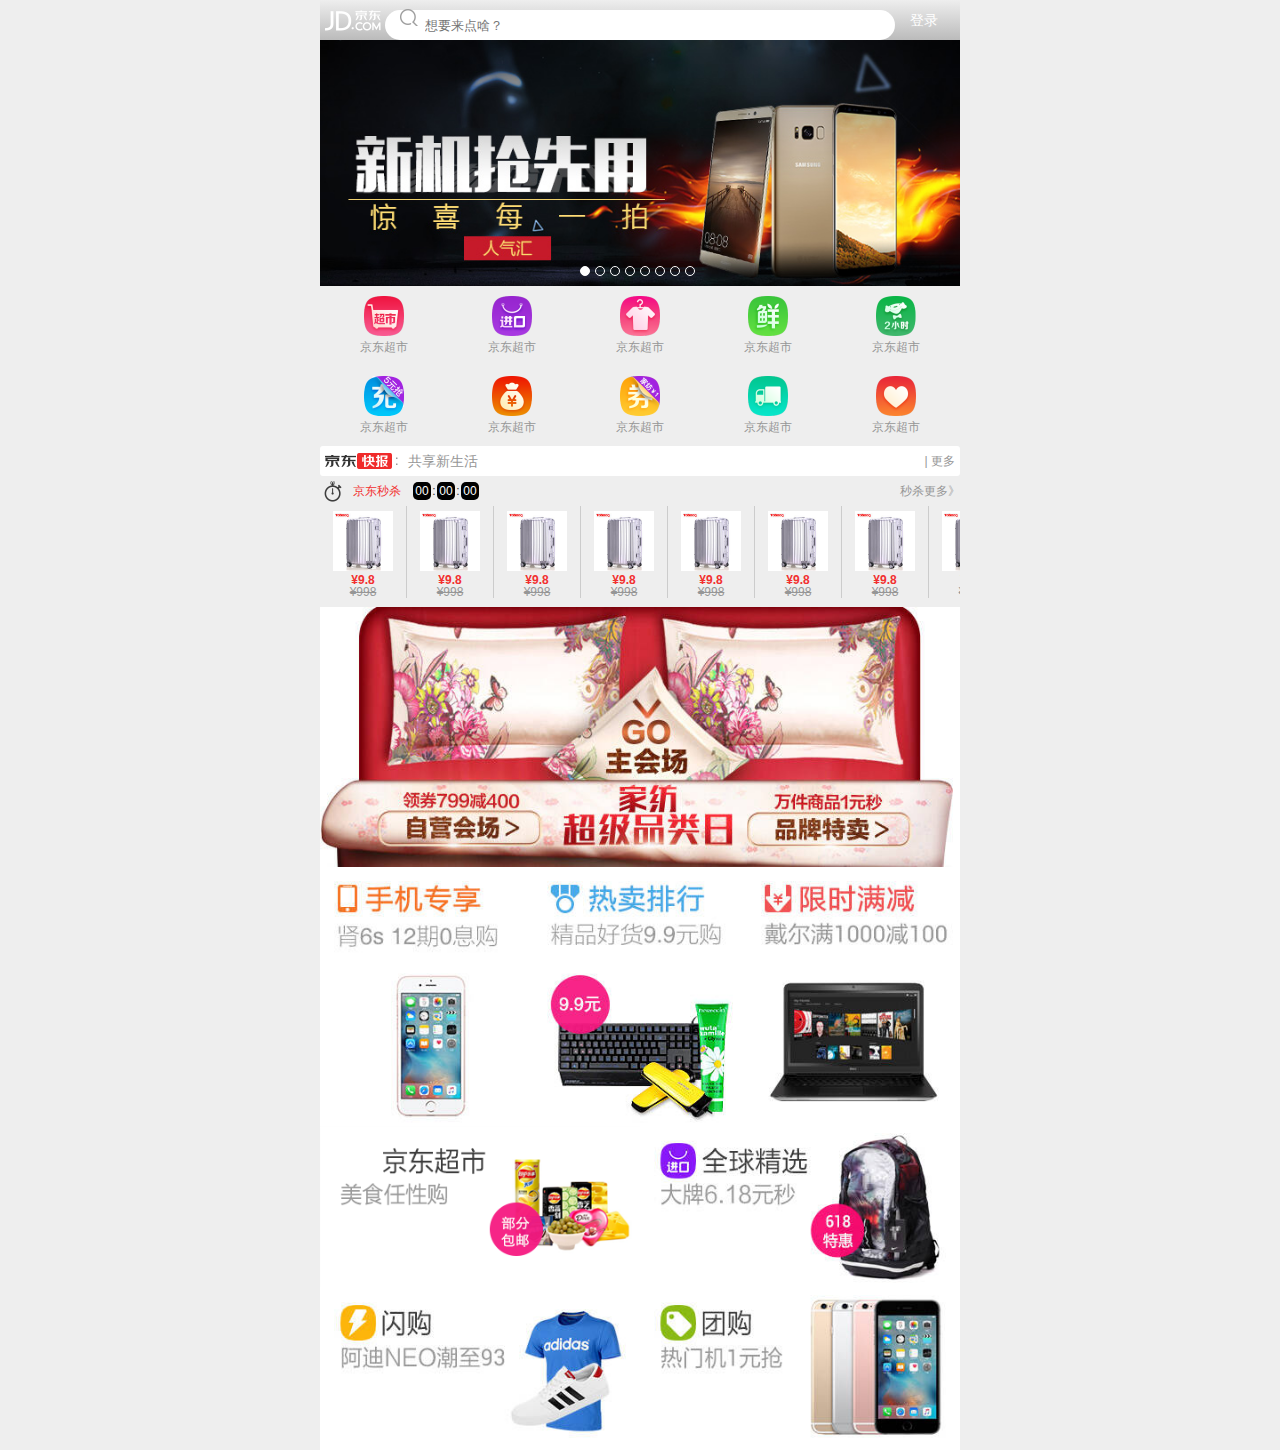
<file: index.html>
<!DOCTYPE html>
<html lang="en">
<head>
    <meta charset="UTF-8">
    <meta name="viewport" content="width=device-width, user-scalable=no, initial-scale=1.0">
    <title>Title</title>
    <link rel="stylesheet" href="css/base.css">
    <link rel="stylesheet" href="css/index.css">
    <link rel="icon" href="favicon.ico">
    <style>

    </style>
</head>

<body>
<div class="jd-layout">

    <!-- 头部 -->
    <div class="header">
        <!-- logo -->
        <a href="#" class="logo jd-sprites"></a>

        <!-- 搜索框 -->
        <div class="search">
            <i class="search-logo jd-sprites"></i>
            <!-- 在移动端 键盘判断按钮会显示成搜索 -->
            <input type="search" placeholder="想要来点啥？">
        </div>
        <!-- 登陆 -->
        <a href="#" class="login">登录</a>

    </div>

    <!-- 轮播图 -->
    <div class="jd-banner clearfix">
        <ul>
            <li><a href="#"><img src="images/banner08.jpg" alt=""></a></li>

            <li><a href="#"><img src="images/banner01.jpg" alt=""></a></li>
            <li><a href="#"><img src="images/banner02.jpg" alt=""></a></li>
            <li><a href="#"><img src="images/banner03.jpg" alt=""></a></li>
            <li><a href="#"><img src="images/banner04.jpg" alt=""></a></li>
            <li><a href="#"><img src="images/banner05.jpg" alt=""></a></li>
            <li><a href="#"><img src="images/banner06.jpg" alt=""></a></li>
            <li><a href="#"><img src="images/banner07.jpg" alt=""></a></li>
            <li><a href="#"><img src="images/banner08.jpg" alt=""></a></li>

            <li><a href="#"><img src="images/banner01.jpg" alt=""></a></li>
        </ul>
        <ol>
            <li class="current"></li>
            <li></li>
            <li></li>
            <li></li>
            <li></li>
            <li></li>
            <li></li>
            <li></li>
        </ol>
    </div>

    <!-- 导航 -->
    <ul class="jd-nav">
        <li>
            <a href="#">
                <img src="images/nav01.png" alt="">
                <p>京东超市</p>
            </a>
        </li>
        <li>
            <a href="#">
                <img src="images/nav02.png" alt="">
                <p>京东超市</p>
            </a>
        </li>
        <li>
            <a href="#">
                <img src="images/nav03.png" alt="">
                <p>京东超市</p>
            </a>
        </li>
        <li>
            <a href="#">
                <img src="images/nav04.png" alt="">
                <p>京东超市</p>
            </a>
        </li>
        <li>
            <a href="#">
                <img src="images/nav05.png" alt="">
                <p>京东超市</p>
            </a>
        </li>
        <li>
            <a href="#">
                <img src="images/nav06.png" alt="">
                <p>京东超市</p>
            </a>
        </li>
        <li>
            <a href="#">
                <img src="images/nav07.png" alt="">
                <p>京东超市</p>
            </a>
        </li>
        <li>
            <a href="#">
                <img src="images/nav08.png" alt="">
                <p>京东超市</p>
            </a>
        </li>
        <li>
            <a href="#">
                <img src="images/nav09.png" alt="">
                <p>京东超市</p>
            </a>
        </li>
        <li>
            <a href="#">
                <img src="images/nav10.png" alt="">
                <p>京东超市</p>
            </a>
        </li>
    </ul>

    <!-- 新闻模块 -->
    <div class="jd-news">
        <img src="images/jd-news-tit.png" alt="">
        <ul class="info">
            <li>共享新生活</li>
            <li>程序员之路</li>
            <li>富途证券</li>
            <li>前端进阶之路</li>
            <li>最流行的语言</li>
            <li>共享新生活</li>
        </ul>

        <a href="#">| 更多</a>
    </div>

    <!-- 秒杀模块 -->
    <div class="jd-seckill">
        <!--头部-->
        <div class="title">
            <!--logo-->
            <span class="logo fl jd-sprites"></span>
            <span class="text fl">京东秒杀</span>
            <div class="time fl">
                <span>00</span>
                <span>:</span>
                <span>00</span>
                <span>:</span>
                <span>00</span>
            </div>
            <a href="#" class="more fr">秒杀更多》</a>
        </div>
        <!-- 主体-->
        <div class="content">
            <ul>
                <li>
                    <a href="#">
                        <img src="images/sec02.jpg" alt="">
                        <p>¥9.8</p>
                        <p>¥998</p>
                    </a>
                </li>
                <li>
                    <a href="#">
                        <img src="images/sec02.jpg" alt="">
                        <p>¥9.8</p>
                        <p>¥998</p>
                    </a>
                </li>
                <li>
                    <a href="#">
                        <img src="images/sec02.jpg" alt="">
                        <p>¥9.8</p>
                        <p>¥998</p>
                    </a>
                </li>
                <li>
                    <a href="#">
                        <img src="images/sec02.jpg" alt="">
                        <p>¥9.8</p>
                        <p>¥998</p>
                    </a>
                </li>
                <li>
                    <a href="#">
                        <img src="images/sec02.jpg" alt="">
                        <p>¥9.8</p>
                        <p>¥998</p>
                    </a>
                </li>
                <li>
                    <a href="#">
                        <img src="images/sec02.jpg" alt="">
                        <p>¥9.8</p>
                        <p>¥998</p>
                    </a>
                </li>
                <li>
                    <a href="#">
                        <img src="images/sec02.jpg" alt="">
                        <p>¥9.8</p>
                        <p>¥998</p>
                    </a>
                </li>
                <li>
                    <a href="#">
                        <img src="images/sec02.jpg" alt="">
                        <p>¥9.8</p>
                        <p>¥998</p>
                    </a>
                </li>
                <li>
                    <a href="#">
                        <img src="images/sec02.jpg" alt="">
                        <p>¥9.8</p>
                        <p>¥998</p>
                    </a>
                </li>
                <li>
                    <a href="#">
                        <img src="images/sec02.jpg" alt="">
                        <p>¥9.8</p>
                        <p>¥998</p>
                    </a>
                </li>
            </ul>
        </div>
    </div>

    <!-- 主会场 -->
    <div class="jd-major clearfix">
        <a href="#"><img src="images/item01.jpg" alt=""></a>
        <a href="#"><img src="images/item02.jpg" alt=""></a>
        <a href="#"><img src="images/item03.jpg" alt=""></a>
    </div>

    <!-- 商品 -->
    <div class="jd-product">
        <ul class="clearfix">
            <li>
                <a href="#"><img src="images/product_1.jpg" alt=""></a>
                <a href="#"><img src="images/product_2.jpg" alt=""></a>
                <a href="#"><img src="images/product_3.jpg" alt=""></a>
            </li>
            <li>
                <a href="#"><img src="images/product_4.jpg" alt=""></a>
                <a href="#"><img src="images/product_5.jpg" alt=""></a>
            </li>
            <li>
                <a href="#"><img src="images/product_6.jpg" alt=""></a>
                <a href="#"><img src="images/product_7.jpg" alt=""></a>
            </li>
        </ul>
    </div>

</div>
<script src="js/index.js"></script>
</body>
</html>
</file>
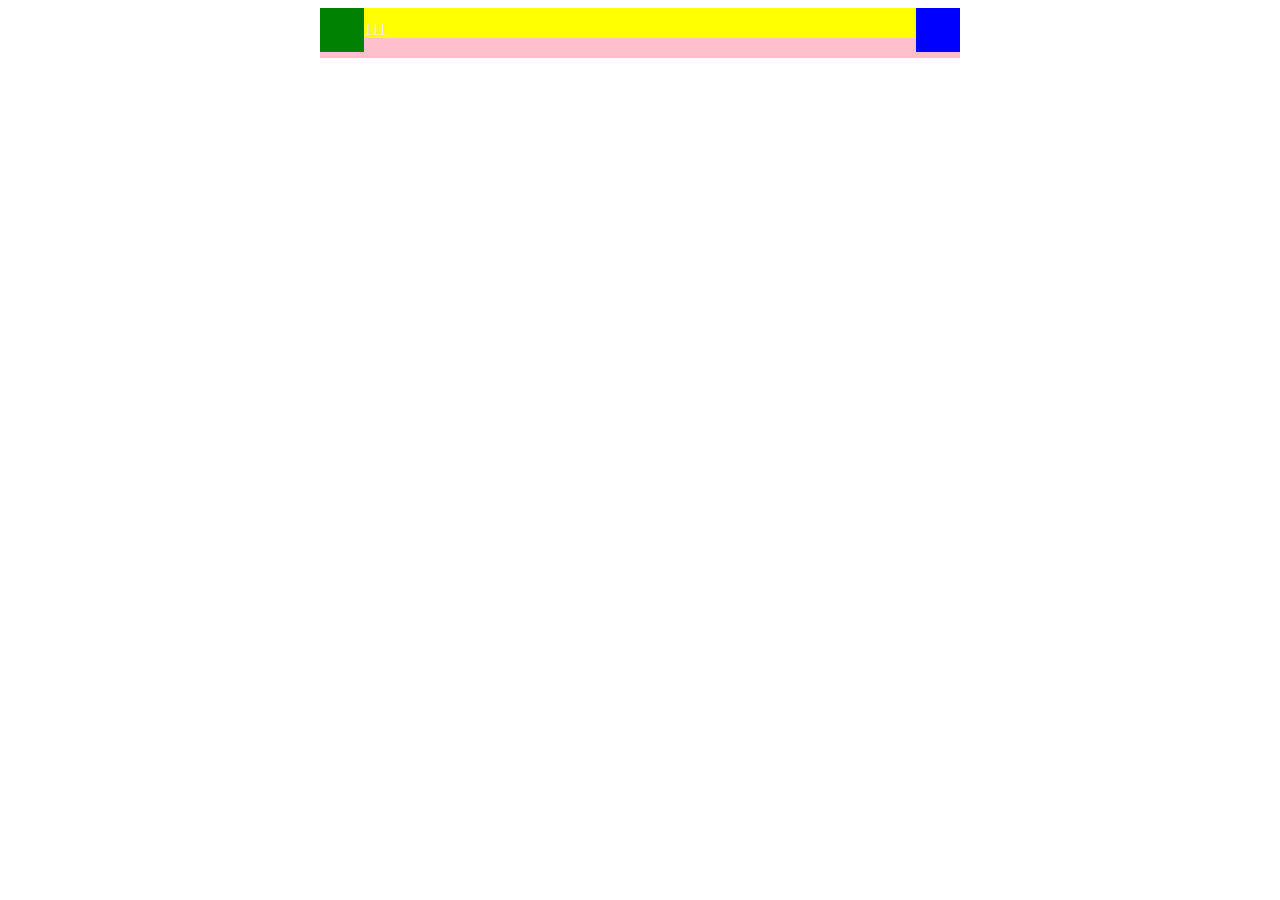
<file: 1.html>
<!DOCTYPE html>
<html lang="en">
<head>
    <meta charset="UTF-8">
    <title>Title</title>
    <style>
        .header {
            max-width:640px;
            min-width:320px;
            background-color: pink;
            height: 50px;
            margin: 0 auto;
        }
        .a1 {
            width: 44px;
            height: 44px;
            background-color: green;
            float:left;
        }
        .a2 {
            width: 44px;
            height: 44px;
            background-color: blue;
            float:right;
        }
        .a3 {
            /*width: 100%;*/
            height: 44px;
            /*background-color: black;*/
            overflow:hidden;
            /*color:#eee*/
            line-height: 44px;
        }
        .a4 {
            height: 30px;
            color:#eee;
            /*overflow: hidden;*/
            width: 100%;
            background-color: yellow;
        }
    /*    如果用BFC布局，不要设置宽，让其自己分配即可*/
    </style>
</head>
<body>
    <div class="header">
        <div class="a1"></div>
        <div class="a2"></div>
        <div class="a3">
            <div class="a4">111</div>
        </div>
    </div>
</body>
</html>
</file>
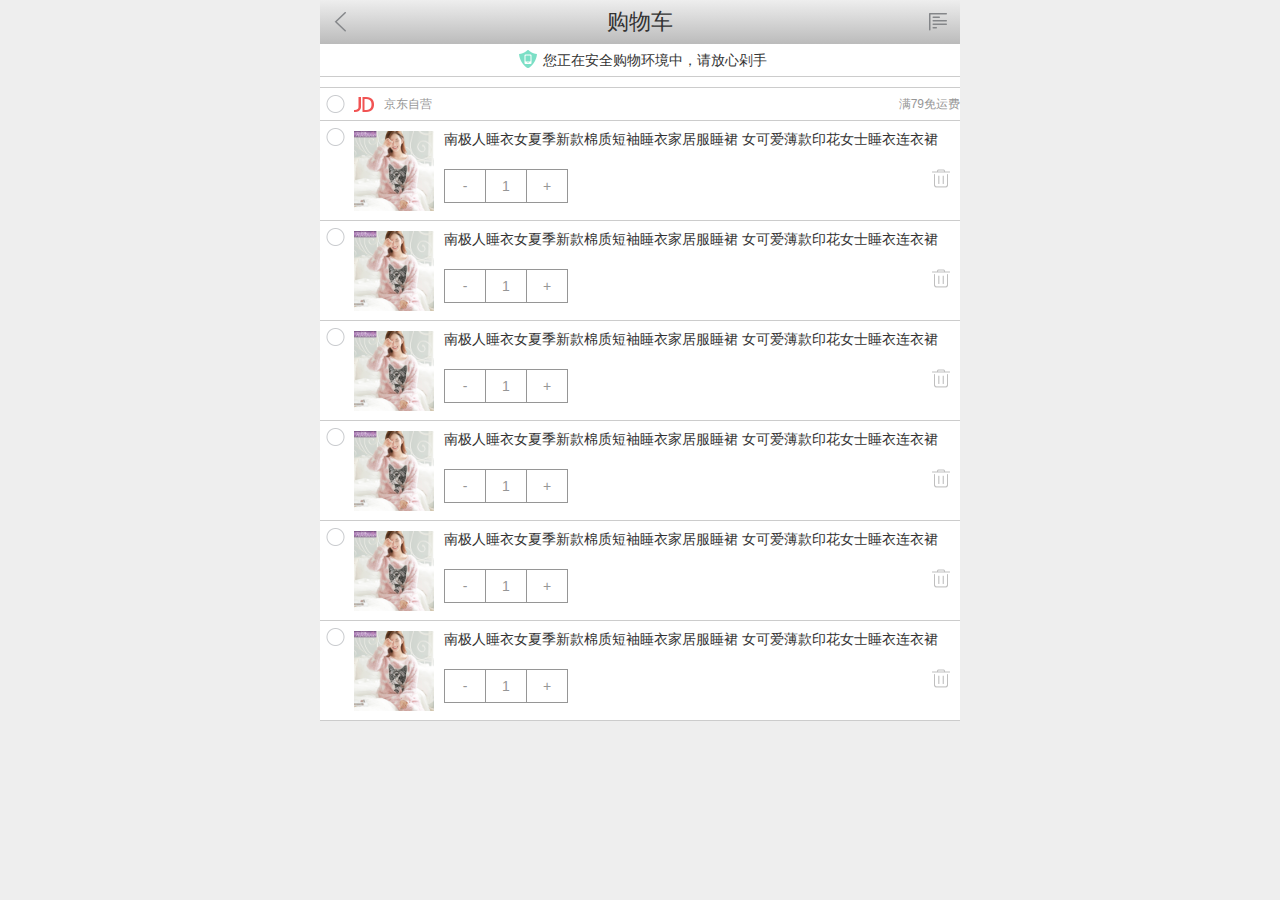
<file: cart.html>
<!DOCTYPE html>
<html lang="en">
<head>
    <meta charset="UTF-8">
    <meta name="viewport" content="width=device-width, user-scalable=no, initial-scale=1.0">

    <title>cart</title>
    <link rel="stylesheet" href="css/base.css">
    <link rel="stylesheet" href="css/cart.css">
</head>
<body>
    <div class="cart-layout">

        <!-- 头部-->
        <div class="header">
            <a href="" class="back jd-sprites"></a>
            <a href="" class="menu jd-sprites"></a>
            <div class="title">
                <h4>购物车</h4>
            </div>
        </div>

        <!-- 安全-->
        <div class="cart-safe">
            <p>您正在安全购物环境中，请放心剁手</p>
        </div>

        <!-- 商品-->
        <div class="cart-product">
            <!--头部-->
            <div class="p-header">
                <span class="chk-all chk jd-sprites"></span>
                <span class="logo fl jd-sprites"></span>
                <span class="p-title fl">京东自营</span>
                <span class="free fr">满79免运费</span>
            </div>
            <div class="p-content">
                <div class="item">
                    <!-- 复选框 -->
                    <span class="chk-one chk jd-sprites"></span>
                    <div class="item-in">
                        <img src="images/detail01.jpg" class="info-img" alt="">
                        <!-- 信息 -->
                        <div class="info">
                            <p class="text">南极人睡衣女夏季新款棉质短袖睡衣家居服睡裙 女可爱薄款印花女士睡衣连衣裙 </p>
                            <div class="option">
                                <div class="count fl">
                                    <span>-</span>
                                    <span>1</span>
                                    <span>+</span>
                                </div>
                                <div class="del fr">
                                    <div class="del-up"></div>
                                    <div class="del-down"></div>
                                </div>
                            </div>
                        </div>
                    </div>
                </div>
                 <div class="item">
                    <!-- 复选框 -->
                    <span class="chk-one chk jd-sprites"></span>
                    <div class="item-in">
                        <img src="images/detail01.jpg" class="info-img" alt="">
                        <!-- 信息 -->
                        <div class="info">
                            <p class="text">南极人睡衣女夏季新款棉质短袖睡衣家居服睡裙 女可爱薄款印花女士睡衣连衣裙 </p>
                            <div class="option">
                                <div class="count fl">
                                    <span>-</span>
                                    <span>1</span>
                                    <span>+</span>
                                </div>
                                <div class="del fr">
                                    <div class="del-up"></div>
                                    <div class="del-down"></div>
                                </div>
                            </div>
                        </div>
                    </div>
                </div>
                 <div class="item">
                    <!-- 复选框 -->
                    <span class="chk-one chk jd-sprites"></span>
                    <div class="item-in">
                        <img src="images/detail01.jpg" class="info-img" alt="">
                        <!-- 信息 -->
                        <div class="info">
                            <p class="text">南极人睡衣女夏季新款棉质短袖睡衣家居服睡裙 女可爱薄款印花女士睡衣连衣裙 </p>
                            <div class="option">
                                <div class="count fl">
                                    <span>-</span>
                                    <span>1</span>
                                    <span>+</span>
                                </div>
                                <div class="del fr">
                                    <div class="del-up"></div>
                                    <div class="del-down"></div>
                                </div>
                            </div>
                        </div>
                    </div>
                </div>
                 <div class="item">
                    <!-- 复选框 -->
                    <span class="chk-one chk jd-sprites"></span>
                    <div class="item-in">
                        <img src="images/detail01.jpg" class="info-img" alt="">
                        <!-- 信息 -->
                        <div class="info">
                            <p class="text">南极人睡衣女夏季新款棉质短袖睡衣家居服睡裙 女可爱薄款印花女士睡衣连衣裙 </p>
                            <div class="option">
                                <div class="count fl">
                                    <span>-</span>
                                    <span>1</span>
                                    <span>+</span>
                                </div>
                                <div class="del fr">
                                    <div class="del-up"></div>
                                    <div class="del-down"></div>
                                </div>
                            </div>
                        </div>
                    </div>
                </div>
                <div class="item">
                    <!-- 复选框 -->
                    <span class="chk-one chk jd-sprites"></span>
                    <div class="item-in">
                        <img src="images/detail01.jpg" class="info-img" alt="">
                        <!-- 信息 -->
                        <div class="info">
                            <p class="text">南极人睡衣女夏季新款棉质短袖睡衣家居服睡裙 女可爱薄款印花女士睡衣连衣裙 </p>
                            <div class="option">
                                <div class="count fl">
                                    <span>-</span>
                                    <span>1</span>
                                    <span>+</span>
                                </div>
                                <div class="del fr">
                                    <div class="del-up"></div>
                                    <div class="del-down"></div>
                                </div>
                            </div>
                        </div>
                    </div>
                </div>
                <div class="item">
                    <!-- 复选框 -->
                    <span class="chk-one chk jd-sprites"></span>
                    <div class="item-in">
                        <img src="images/detail01.jpg" class="info-img" alt="">
                        <!-- 信息 -->
                        <div class="info">
                            <p class="text">南极人睡衣女夏季新款棉质短袖睡衣家居服睡裙 女可爱薄款印花女士睡衣连衣裙 </p>
                            <div class="option">
                                <div class="count fl">
                                    <span>-</span>
                                    <span>1</span>
                                    <span>+</span>
                                </div>
                                <div class="del fr">
                                    <div class="del-up"></div>
                                    <div class="del-down"></div>
                                </div>
                            </div>
                        </div>
                    </div>
                </div>
            </div>
        </div>

    </div>
</body>
</html>
</file>
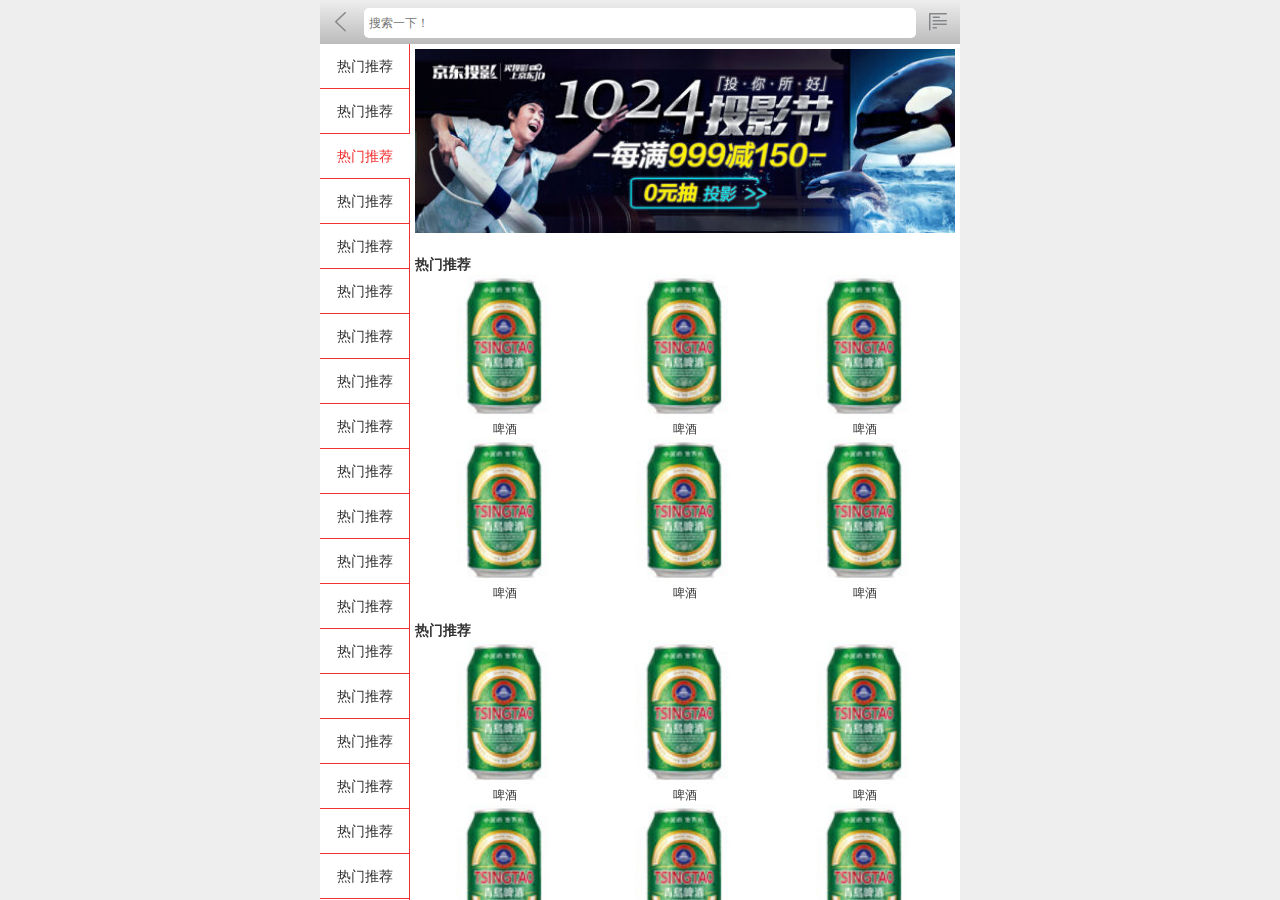
<file: category.html>
<!DOCTYPE html>
<html lang="en">
<head>
    <meta charset="UTF-8">
    <meta name="viewport" content="width=device-width, user-scalable=no, initial-scale=1.0">
    <title>cate</title>
    <link rel="stylesheet" href="css/base.css">
    <link rel="stylesheet" href="css/cate.css">
</head>
<body>
<!--    容器-->
    <div class="cate-layout">
        <!-- 头部-->
        <div class="cate-header header">
            <a href="" class="back jd-sprites"></a>
            <a href="" class="menu jd-sprites"></a>
            <div class="search">
                <input type="search" placeholder="搜索一下！">
            </div>

        </div>
        <!--内容-->
        <div class="cate-content">
            <!-- 左边-->
            <div class="c-left">
                <ul>
                    <li>热门推荐</li>
                    <li>热门推荐</li>
                    <li class="current">热门推荐</li>
                    <li>热门推荐</li>
                    <li>热门推荐</li>
                    <li>热门推荐</li>
                    <li>热门推荐</li>
                    <li>热门推荐</li>
                    <li>热门推荐</li>
                    <li>热门推荐</li>
                    <li>热门推荐</li>
                    <li>热门推荐</li>
                    <li>热门推荐</li>
                    <li>热门推荐</li>
                    <li>热门推荐</li>
                    <li>热门推荐</li>
                    <li>热门推荐</li>
                    <li>热门推荐</li>
                    <li>热门推荐</li>
                    <li>热门推荐</li>
                    <li>热门推荐</li>
                </ul>
            </div>
            <!-- 右边-->
            <div class="c-right">
                <div class="right-in">
                    <a href="" class="cate-banner">
                        <img src="images/cate_banner.jpg" alt="">
                    </a>
                    <h4>热门推荐</h4>
                    <ul class="clearfix">
                        <li>
                            <a href="#">
                                <img src="images/cate_item05.jpg" alt="">
                                <p>啤酒</p>
                            </a>
                        </li>
                       <li>
                            <a href="#">
                                <img src="images/cate_item05.jpg" alt="">
                                <p>啤酒</p>
                            </a>
                        </li>
                       <li>
                            <a href="#">
                                <img src="images/cate_item05.jpg" alt="">
                                <p>啤酒</p>
                            </a>
                        </li>
                       <li>
                            <a href="#">
                                <img src="images/cate_item05.jpg" alt="">
                                <p>啤酒</p>
                            </a>
                        </li>
                       <li>
                            <a href="#">
                                <img src="images/cate_item05.jpg" alt="">
                                <p>啤酒</p>
                            </a>
                        </li>
                       <li>
                            <a href="#">
                                <img src="images/cate_item05.jpg" alt="">
                                <p>啤酒</p>
                            </a>
                        </li>

                    </ul>
                    <h4>热门推荐</h4>
                    <ul class="clearfix">
                        <li>
                            <a href="#">
                                <img src="images/cate_item05.jpg" alt="">
                                <p>啤酒</p>
                            </a>
                        </li>
                       <li>
                            <a href="#">
                                <img src="images/cate_item05.jpg" alt="">
                                <p>啤酒</p>
                            </a>
                        </li>
                       <li>
                            <a href="#">
                                <img src="images/cate_item05.jpg" alt="">
                                <p>啤酒</p>
                            </a>
                        </li>
                       <li>
                            <a href="#">
                                <img src="images/cate_item05.jpg" alt="">
                                <p>啤酒</p>
                            </a>
                        </li>
                       <li>
                            <a href="#">
                                <img src="images/cate_item05.jpg" alt="">
                                <p>啤酒</p>
                            </a>
                        </li>
                       <li>
                            <a href="#">
                                <img src="images/cate_item05.jpg" alt="">
                                <p>啤酒</p>
                            </a>
                        </li>

                    </ul>
                    <h4>热门推荐</h4>
                    <ul class="clearfix">
                        <li>
                            <a href="#">
                                <img src="images/cate_item05.jpg" alt="">
                                <p>啤酒</p>
                            </a>
                        </li>
                       <li>
                            <a href="#">
                                <img src="images/cate_item05.jpg" alt="">
                                <p>啤酒</p>
                            </a>
                        </li>
                       <li>
                            <a href="#">
                                <img src="images/cate_item05.jpg" alt="">
                                <p>啤酒</p>
                            </a>
                        </li>
                       <li>
                            <a href="#">
                                <img src="images/cate_item05.jpg" alt="">
                                <p>啤酒</p>
                            </a>
                        </li>
                       <li>
                            <a href="#">
                                <img src="images/cate_item05.jpg" alt="">
                                <p>啤酒</p>
                            </a>
                        </li>
                       <li>
                            <a href="#">
                                <img src="images/cate_item05.jpg" alt="">
                                <p>啤酒</p>
                            </a>
                        </li>

                    </ul>
                    <h4>热门推荐</h4>
                    <ul class="clearfix">
                        <li>
                            <a href="#">
                                <img src="images/cate_item05.jpg" alt="">
                                <p>啤酒</p>
                            </a>
                        </li>
                       <li>
                            <a href="#">
                                <img src="images/cate_item05.jpg" alt="">
                                <p>啤酒</p>
                            </a>
                        </li>
                       <li>
                            <a href="#">
                                <img src="images/cate_item05.jpg" alt="">
                                <p>啤酒</p>
                            </a>
                        </li>
                       <li>
                            <a href="#">
                                <img src="images/cate_item05.jpg" alt="">
                                <p>啤酒</p>
                            </a>
                        </li>
                       <li>
                            <a href="#">
                                <img src="images/cate_item05.jpg" alt="">
                                <p>啤酒</p>
                            </a>
                        </li>
                       <li>
                            <a href="#">
                                <img src="images/cate_item05.jpg" alt="">
                                <p>啤酒</p>
                            </a>
                        </li>

                    </ul>
                    <h4>热门推荐</h4>
                    <ul class="clearfix">
                        <li>
                            <a href="#">
                                <img src="images/cate_item05.jpg" alt="">
                                <p>啤酒</p>
                            </a>
                        </li>
                       <li>
                            <a href="#">
                                <img src="images/cate_item05.jpg" alt="">
                                <p>啤酒</p>
                            </a>
                        </li>
                       <li>
                            <a href="#">
                                <img src="images/cate_item05.jpg" alt="">
                                <p>啤酒</p>
                            </a>
                        </li>
                       <li>
                            <a href="#">
                                <img src="images/cate_item05.jpg" alt="">
                                <p>啤酒</p>
                            </a>
                        </li>
                       <li>
                            <a href="#">
                                <img src="images/cate_item05.jpg" alt="">
                                <p>啤酒</p>
                            </a>
                        </li>
                       <li>
                            <a href="#">
                                <img src="images/cate_item05.jpg" alt="">
                                <p>啤酒</p>
                            </a>
                        </li>

                    </ul>

                </div>

            </div>

        </div>
    </div>
<script src="js/iscroll.js"></script>
<script src="js/cate.js"></script>
</body>
</html>
</file>
<file: css/base.css>
/*css基础样式*/
/*css样式重置*/
body,
div,
ul,
li,
ol,
h1,
h2,
h3,
h4,
h5,
h6,
input,
textarea,
select,
p,
dl,
dt,
dd,
a,
img,
button,
form,
table,
th,
tr,
td,
tbody,
article,
aside,
details,
figcaption,
figure,
footer,
header,
menu,
nav,
section {
  margin: 0;
  padding: 0;
  /*所有盒子采用内减模式*/
  box-sizing: border-box;
  -webkit-box-sizing: border-box;
  /*在移动去除默认点击高亮效果*/
  -webkit-tap-highlight-color: transparent;
}
body {
  font-size: 14px;
  color: #333;
  font-family: "Microsoft Yahei", Arial, sans-serif;
  /*后面都是备胎*/
}
ul,
ol {
  list-style: none;
}
a,
a:hover {
  text-decoration: none;
  color: #333;
}
input {
  border: none;
  outline: none;
}
/*废物利用*/
em,
i {
  font-style: normal;
}
/*公共样式*/
.fl {
  float: left;
}
.fr {
  float: right;
}
/*清除浮动*/
.clearfix::before,
.clearfix::after {
  content: '';
  display: block;
  clear: both;
  visibility: hidden;
  line-height: 0;
  height: 0;
}
.jd-sprites {
  background: url('../images/jd-sprites.png') no-repeat;
  background-size: 200px;
}
.header {
  width: 100%;
  height: 44px;
  background-image: linear-gradient(#eeeeee, #bbbbbb);
  line-height: 44px;
}
.header .back {
  float: left;
  width: 44px;
  height: 44px;
  padding: 12px;
  background-position: -22px 0;
  background-origin: content-box;
  background-clip: content-box;
}
.header .menu {
  float: right;
  width: 44px;
  height: 44px;
  padding: 12px;
  background-position: -60px 0;
  background-origin: content-box;
  background-clip: content-box;
}
</file>
<file: css/index.css>
body {
  background-color: #eee;
}
.jd-layout {
  min-width: 320px;
  max-width: 640px;
  height: 1000px;
  margin: 0 auto;
}
/*头部*/
.header {
  position: fixed;
  z-index: 999;
  width: 100%;
  height: 40px;
  display: flex;
  max-width: 640px;
  justify-content: space-between;
  align-items: center;
}
.header .logo {
  width: 60px;
  height: 25px;
  background-position: 0px -107px;
  margin-left: 5px;
  padding-right: 8px;
}
.header .search {
  width: 100%;
  height: 100%;
  flex: 1;
  margin-top: 5px;
  position: relative;
}
.header .search .search-logo {
  width: 20px;
  height: 20px;
  background-position: -60px -107px;
  position: absolute;
  left: 15px;
  top: 3px;
}
.header .search input {
  width: 100%;
  height: 30px;
  border-radius: 15px;
  padding-left: 40px;
}
.header .login {
  width: 50px;
  color: #ffffff;
  margin-left: 15px;
}
/*轮播图*/
.jd-banner {
  position: relative;
  overflow: hidden;
}
.jd-banner ul {
  width: 1000%;
  transform: translateX(-10%);
}
.jd-banner ul li {
  float: left;
  width: 10%;
}
.jd-banner ul li a {
  display: block;
}
.jd-banner ul li a img {
  width: 100%;
  display: block;
}
.jd-banner ol {
  position: absolute;
  left: 50%;
  bottom: 10px;
  transform: translate(-50%);
}
.jd-banner ol li {
  float: left;
  width: 10px;
  height: 10px;
  border: 1px solid #fff;
  border-radius: 50%;
  margin-right: 5px;
}
.jd-banner ol li.current {
  background-color: #fff;
}
/*导航*/
.jd-nav {
  width: 100%;
}
.jd-nav li {
  float: left;
  width: 20%;
  text-align: center;
  padding: 10px 0;
}
.jd-nav li img {
  width: 40px;
  height: 40px;
}
.jd-nav li p {
  font-size: 12px;
  color: #969696;
}
/*新闻模块*/
.jd-news {
  width: 100%;
  height: 30px;
  display: flex;
  align-items: center;
  justify-content: space-between;
  background-color: #fff;
  border-radius: 3px;
  overflow: hidden;
}
.jd-news img {
  width: 73px;
  height: 16px;
  margin-left: 5px;
}
.jd-news ul {
  width: 100%;
  height: 30px;
  flex: 1;
  color: #969696;
  padding-left: 10px;
}
.jd-news ul li {
  height: 30px;
  line-height: 30px;
}
.jd-news a {
  font-size: 12px;
  line-height: 30px;
  text-align: left;
  color: #969696;
  margin-right: 5px;
}
/*秒杀模块*/
.jd-seckill .title {
  height: 30px;
  line-height: 30px;
}
.jd-seckill .title .logo {
  width: 20px;
  height: 21px;
  background-position: -83px -110px;
  margin-top: 5px;
  margin-left: 3px;
}
.jd-seckill .title .text {
  margin: 0 12px 0 10px;
  color: #f23030;
  font-size: 12px;
}
.jd-seckill .title .time span {
  float: left;
  line-height: 18px;
  font-size: 12px;
  text-align: center;
  margin-top: 6px;
}
.jd-seckill .title .time span:nth-child(2n+1) {
  background-color: #000;
  color: #fff;
  width: 18px;
  height: 18px;
  border-radius: 5px;
}
.jd-seckill .title .time span:nth-child(even) {
  width: 6px;
}
.jd-seckill .title .more {
  color: #969696;
  font-size: 12px;
}
.jd-seckill .content {
  width: 100%;
  height: 101px;
  overflow-x: scroll;
  overflow-y: hidden;
}
.jd-seckill .content ul {
  width: 870px;
}
.jd-seckill .content ul li {
  width: 87px;
  border-right: 1px solid #ccc;
  text-align: center;
  float: left;
  padding-top: 5px;
}
.jd-seckill .content ul li p {
  font-size: 12px;
  line-height: 12px;
}
.jd-seckill .content ul li p:nth-child(2) {
  color: #f23030;
  font-weight: bold;
}
.jd-seckill .content ul li p:nth-child(3) {
  text-decoration: line-through;
  color: #969696;
}
.jd-seckill .content ul li img {
  width: 60px;
  height: 60px;
}
/*主会场*/
.jd-major a {
  float: left;
  width: 33.33333333%;
}
.jd-major a img {
  display: block;
  width: 100%;
}
/*商品*/
.jd-product ul li a {
  float: left;
  width: 50%;
}
.jd-product ul li a img {
  display: block;
  width: 100%;
}
.jd-product ul li:first-child a {
  width: 33.33333333%;
}
</file>
<file: css/cart.css>
body {
  background-color: #eee;
}
.cart-layout {
  max-width: 640px;
  min-width: 320px;
  background-color: #fff;
  margin: 0 auto;
}
.title {
  text-align: center;
  font-size: 22px;
  overflow: hidden;
}
.title h4 {
  font-weight: normal;
}
/*安全*/
.cart-safe {
  height: 33px;
  border-bottom: 1px solid #ccc;
  line-height: 32px;
  text-align: center;
}
.cart-safe p {
  display: inline-block;
  padding-left: 30px;
  position: relative;
}
.cart-safe p::before {
  content: "";
  position: absolute;
  left: 6px;
  top: 6px;
  width: 18px;
  height: 18px;
  background: url(../images/safe_icon.png);
  background-size: 18px 18px;
}
.cart-product {
  margin-top: 10px;
}
.cart-product .p-header {
  position: relative;
  height: 34px;
  border-top: 1px solid #ccc;
  border-bottom: 1px solid #ccc;
  line-height: 32px;
  font-size: 12px;
  color: #969696;
  padding-left: 34px;
}
.cart-product .p-header .logo {
  width: 20px;
  height: 16px;
  margin-top: 9px;
  margin-right: 10px;
}
.cart-product .chk {
  position: absolute;
  top: 6px;
  left: 6px;
  width: 20px;
  height: 20px;
  background-position: -180px -89px;
}
.cart-product .p-content .item {
  position: relative;
  height: 100px;
  border-bottom: 1px solid #ccc;
  padding-left: 34px;
}
.cart-product .p-content .item .item-in {
  height: 100%;
}
.cart-product .p-content .item .item-in .info-img {
  width: 80px;
  height: 80px;
  float: left;
  margin-top: 10px;
}
.cart-product .p-content .item .item-in .info {
  height: 100%;
  overflow: hidden;
  padding: 10px;
}
.cart-product .p-content .item .item-in .info .option {
  margin-top: 20px;
  background-color: yellow;
}
.cart-product .p-content .item .item-in .info .option .count span {
  float: left;
  border: 1px solid #969696;
  width: 40px;
  height: 32px;
  text-align: center;
  line-height: 32px;
  color: #969696;
  cursor: pointer;
}
.cart-product .p-content .item .item-in .info .option .count span:nth-child(2) {
  border-left: none;
  border-right: none;
}
.cart-product .p-content .item .item-in .info .option .del {
  width: 18px;
  height: 22px;
  cursor: pointer;
}
.cart-product .p-content .item .item-in .info .option .del span {
  float: left;
}
.cart-product .p-content .item .item-in .info .option .del .del-up {
  width: 18px;
  height: 4px;
  background: url(../images/delete_up.png);
  background-size: 18px 4px;
}
.cart-product .p-content .item .item-in .info .option .del .del-down {
  width: 18px;
  height: 18px;
  background: url(../images/delete_down.png);
  background-size: 18px 18px;
  margin-top: -2px;
}
</file>
<file: css/cate.css>
body {
  background-color: #eee;
}
html,
body {
  height: 100%;
}
.cate-layout {
  position: relative;
  width: 100%;
  height: 100%;
  max-width: 640px;
  min-width: 320px;
  background-color: #fff;
  margin: 0 auto;
  padding-top: 44px;
}
.cate-header {
  position: absolute;
  left: 0;
  top: 0;
}
.cate-header .search {
  height: 44px;
  overflow: hidden;
}
.cate-header .search input {
  width: 100%;
  height: 30px;
  border-radius: 5px;
  font-size: 12px;
  padding-left: 5px;
}
.cate-content {
  height: 100%;
}
.cate-content .c-left {
  width: 90px;
  height: 100%;
  float: left;
  overflow: hidden;
}
.cate-content .c-left ul li {
  width: 100%;
  height: 45px;
  border-right: #f23030 1px solid;
  border-bottom: #f23030 1px solid;
  text-align: center;
  line-height: 44px;
}
.cate-content .c-left ul li.current {
  border-right: none;
  color: #f23030;
}
.cate-content .c-right {
  height: 100%;
  overflow: hidden;
  padding: 5px;
}
.cate-content .c-right .cate-banner img {
  width: 100%;
}
.cate-content .c-right h4 {
  margin-top: 20px;
}
.cate-content .c-right ul li {
  float: left;
  width: 33.33333333%;
  text-align: center;
}
.cate-content .c-right ul li img {
  width: 80%;
}
.cate-content .c-right ul li p {
  font-size: 12px;
}
</file>
